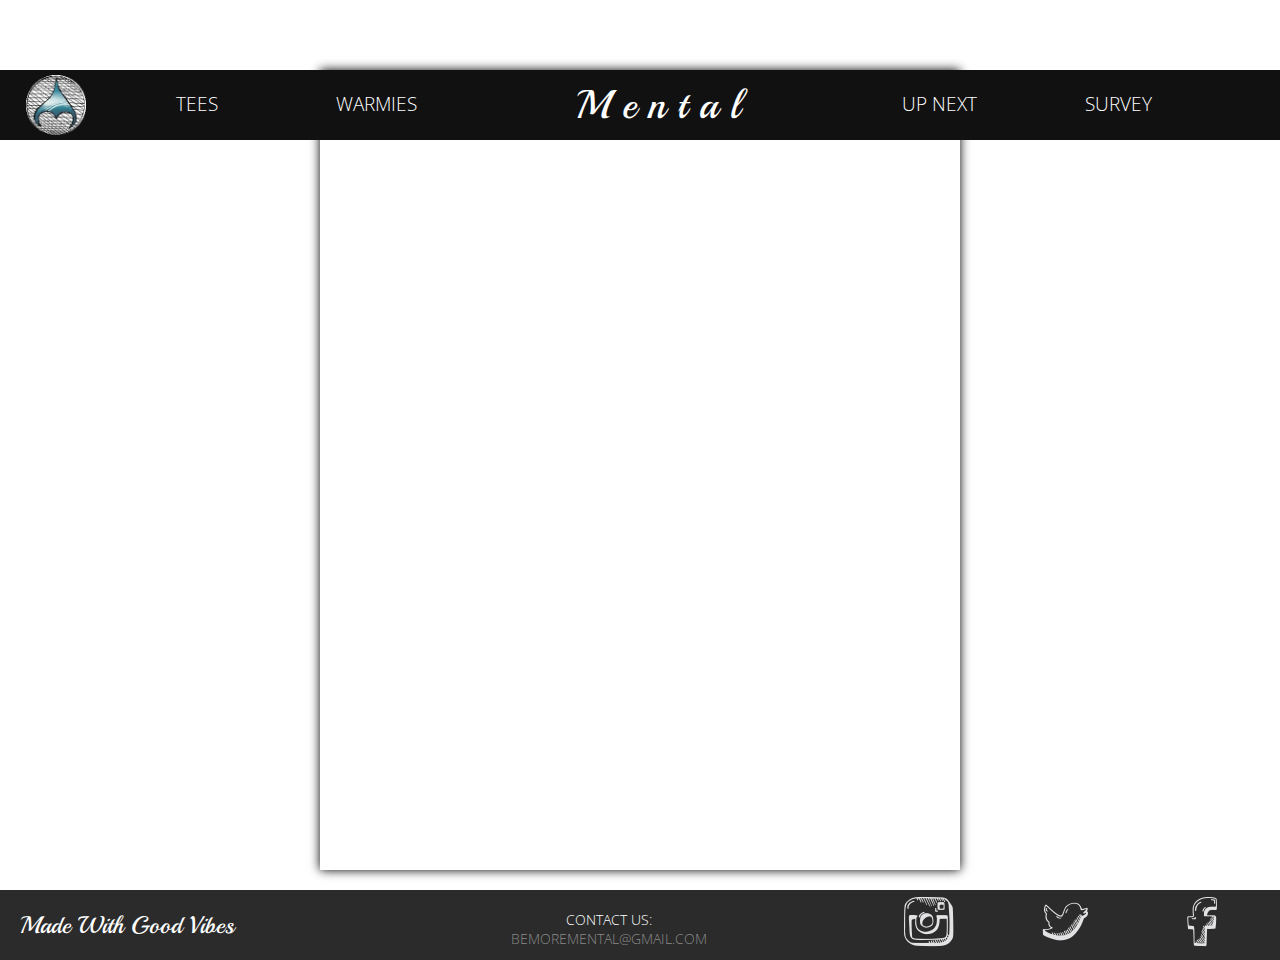
<file: item.html>
<!DOCTYPE html>
<html lang="en">

<head>
	<meta http-equiv="Content-Type" content="text/html; charset=UTF-8">
	<meta charset="utf-8">
	<meta http-equiv="X-UA-Compatible" content="IE=edge">
	<meta name="viewport" content="width=device-width, initial-scale=1">
	<meta name="description" content="Mental shirts">
	<meta name="author" content="">
	<title>Mental Shirts</title>
	<link href="css/item.css" rel="stylesheet">
	<link rel="shortcut icon" href="favico.ico">
	<script src="https://ajax.googleapis.com/ajax/libs/jquery/1.11.1/jquery.min.js"></script>
	<script src="//www.parsecdn.com/js/parse-1.3.3.min.js"></script>
</head>

<body>
	<!--header-->
	<div id="header"></div>
	<!--content-->
	<div class="content" id="content">
		<div class="container">
			<p class="itemname">Item Name Item Name Item</p>
			<img class="itemimg">
			<form class="paybtn" action="" method="">
				<script src="https://checkout.stripe.com/checkout.js" class="stripe-button" data-key="pk_test_l8Cm6lr7qs7H1M3sdB31uedU" data-amount="2000" data-name="Mental Shirts" data-description="1 shirt ($20.00)" data-image="/img/logo.jpg">
				</script>
			</form>
		</div>
	</div>
	<!--footer-->
	<div id="footer"></div>
</body>
<script>
	$(document).ready(function () {
		$("#header").load("/header.html", function () {
			$(window).resize()
		});
		$("#footer").load("/footer.html", function () {
			$(window).resize()
		});
	});
</script>
<script src="/js/item.js"></script>

</html>
</file>
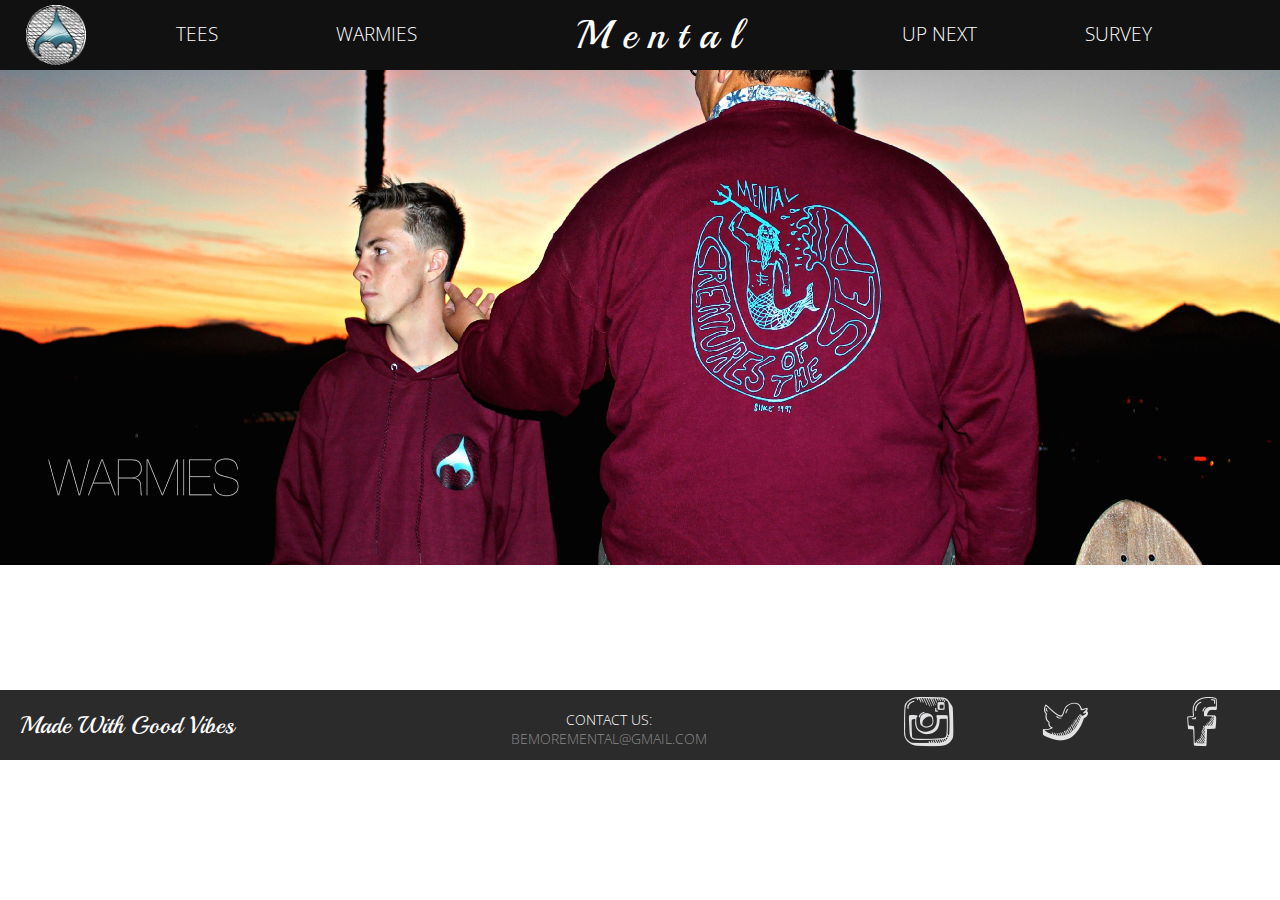
<file: warmies.html>
<!DOCTYPE html>
<html lang="en">

<head>
	<meta http-equiv="Content-Type" content="text/html; charset=UTF-8">
	<meta charset="utf-8">
	<meta http-equiv="X-UA-Compatible" content="IE=edge">
	<meta name="viewport" content="width=device-width, initial-scale=1">
	<meta name="description" content="Mental shirts">
	<meta name="author" content="">
	<title>Mental Shirts</title>
	<link href="css/items.css" rel="stylesheet">
	<link rel="shortcut icon" href="favico.ico">
    <link href='http://fonts.googleapis.com/css?family=Open+Sans:400,300' rel='stylesheet' type='text/css'>
	<script src="https://ajax.googleapis.com/ajax/libs/jquery/1.11.1/jquery.min.js"></script>
	<script src="//www.parsecdn.com/js/parse-1.3.3.min.js"></script>
</head>

<body>
	<!--header-->
	<div id="header"></div>
	<!--content-->
	<div class="content" id="content">
		<img src="img/warmie.jpg" class="bannerPhoto">
	</div>
	<!--footer-->
	<div id="footer"></div>
</body>

<script>
	$(document).ready(function () {
		$("#header").load("/header.html", function () {
			$(window).resize()
		});
		$("#footer").load("/footer.html", function () {
			$(window).resize()
		});
	});
</script>
<script src="/js/itemloader.js" id="itemloader" data-parseobj="warmy"></script>

</html>
</file>
<file: css/item.css>
/* content */

body {
    margin: 0;
}

.content{
    min-height:620px;
    margin-top: 70px;
    
}

.bannerPhoto {
	height: 55vh;
	width: 100%;
	min-height:700px;
    max-width:1000px;
}

.itemname{
    padding-left: 5%;
    position: relative;
    font-size: 3em;
    margin-top: 0px;
    top:20px;
}
.item{
    position: relative;
    width:100%;
    height:100%;
    background-color:#fff;
    
    box-shadow:0px 0px 10px;
    border-radius: 2px;
    
    text-align: center;
    font-family: sans-serif;
    font-size: 1.5em;
}
.container{
    margin: 20px auto 20px auto;
    width:50%;
    background-color:#fff;
    box-shadow: 0px 0px 10px;
    height:800px;
}
.itemimg{
    margin-left:10px;
    width:50%;
    height:auto;
    border-radius: 2px;
    margin-top:5px;
}
.paybtn{
    margin: auto;
    width:120px;
    vertical-align: bottom;
}
</file>
<file: css/items.css>
/* content */

body {
	margin: 0;
}

.content {
	min-height: 620px;
	padding-top: 70px;
	
}

.bannerPhoto {
	height: 55vh;
	width: 100%;
	min-height: 400px
}

.item {
	position: relative;
	width: 100%;
	height: 100%;
	background-color: #fff;
	box-shadow: 0px 0px 10px;
	border-radius: 2px;
	text-align: center;
	font-family: 'Open Sans', sans-serif;
	font-size: 1.5em;
    font-weight: 100;
}

.item:hover {
	width: calc(100% + 10px);
	height: calc(100% + 10px);
	left: -5px;
	top: -5px;
	cursor: pointer;
}

.itemContainer {
	width: calc(33.33% - 10px);
	max-height: 600px;
	float: left;
	margin-left: 5px;
	margin-right: 5px;
}

.itemimg {
	width: 97%;
	height: calc(auto - 3%);
	border-radius: 2px;
	margin-top: 5px;
}

.row {
	position: relative;
	width: 90%;
	top: 10px;
	left: 5%;
	height: 610px;
	overflow: hidden;
}
</file>
